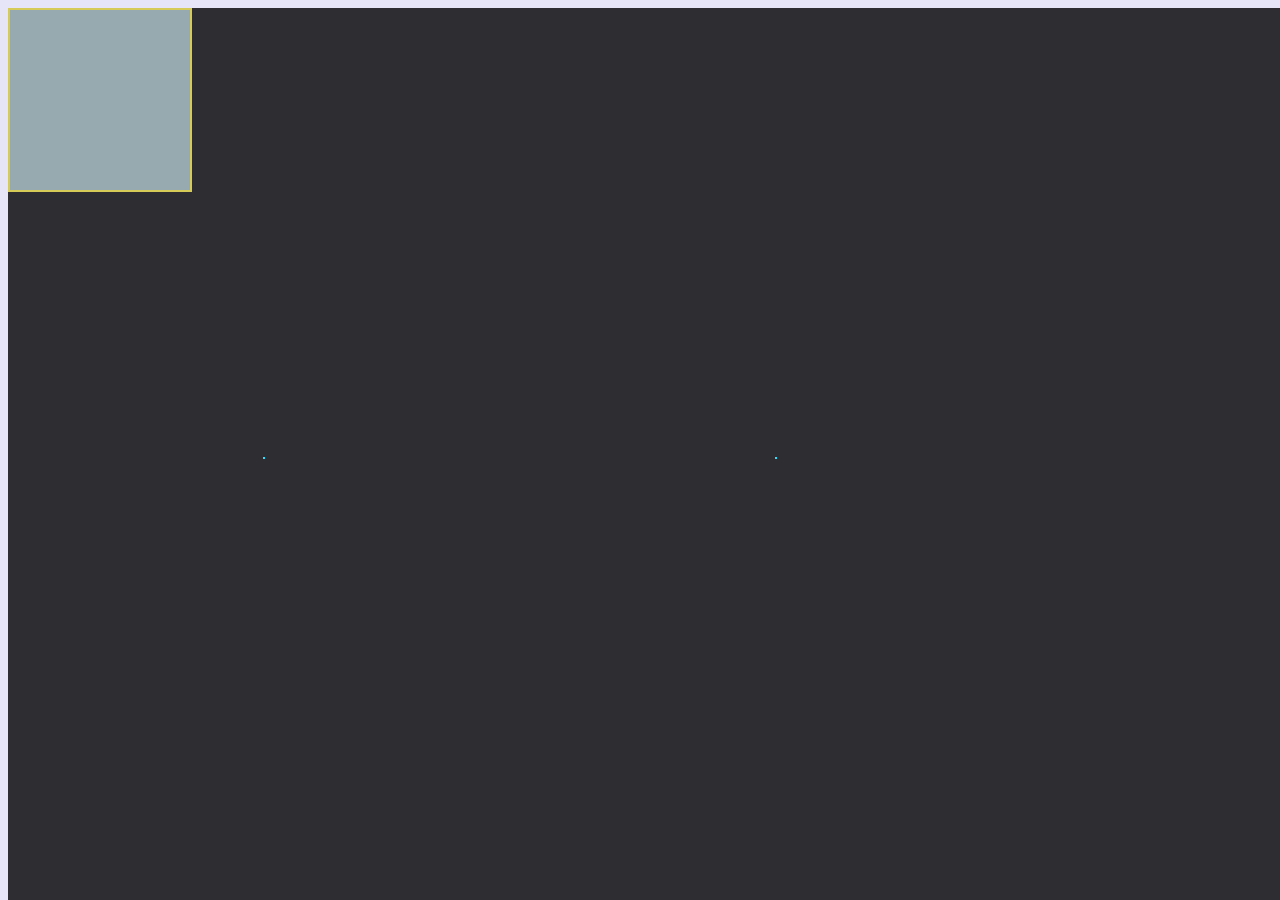
<file: pl1/index.html>
<!DOCTYPE html>
<html lang="pt-br">
<head>
    <meta charset="UTF-8">
    <meta http-equiv="X-UA-Compatible" content="IE=edge">
    <meta name="viewport" content="width=device-width, initial-scale=1.0">
    <link rel="stylesheet" href="style.css">
    <title>Document</title>
</head>



<body id="page-top">
    <div id="preloader">

        <div class="cube"  id="cube">
            <div></div>
            <div> </div>
            <div></div>
            <div></div>
            <div></div>
            <div></div>
            
        </div>
        <h1>loading ...</h1>
      </div>

      <div class="sign">
        by Henrique <a>Estrela</a>
      </div>
      

      <script>        
        let loader = document.getElementById("preloader");
      
        let body = document.getElementById("page-top");
      
        body.style.overflow = "hidden";
      
        setTimeout(function(){        
      
        body.style.overflow = "";
        loader.style.display = "none";
      
        
      
        
      
         
      }, 3000);
       </script> 
    
</body>
</html>
</file>
<file: pl1/style.css>
/**
  * Cube
  *
  * @author jh3y - jheytompkins.com
*/

body{
        background-color: #e5e5f7;
        opacity: 0.8;
        background-image:  radial-gradient(#00ddff 0.7px, transparent 0.7px), radial-gradient(#2e34a9 0.7px, #e5e5f7 0.7px);
        background-size: 20px 20px;
        background-position: 0 0,10px 10px;


}
#preloader{
        background-image:  radial-gradient(#00ddff 0.7px, transparent 0.7px), radial-gradient(#2e34a9 0.7px, #000 0.7px);

        background-size: 40%;
       
        height: 100%;
        width: 100%;
        position: fixed;
        z-index: 100;
    
    }
.sign {
        position: absolute;
        color: rgb(14, 6, 6);
        bottom: 10px;
        right: 10px;
        font-size: 10px;
      }
@-webkit-keyframes cube {
    0% {
      -webkit-transform: rotate(45deg) rotateX(-25deg) rotateY(25deg);
              transform: rotate(45deg) rotateX(-25deg) rotateY(25deg); }
    50% {
      -webkit-transform: rotate(45deg) rotateX(-385deg) rotateY(25deg);
              transform: rotate(45deg) rotateX(-385deg) rotateY(25deg); }
    100% {
      -webkit-transform: rotate(45deg) rotateX(-385deg) rotateY(385deg);
              transform: rotate(45deg) rotateX(-385deg) rotateY(385deg); } }
  @keyframes cube {
    0% {
      -webkit-transform: rotate(45deg) rotateX(-25deg) rotateY(25deg);
              transform: rotate(45deg) rotateX(-25deg) rotateY(25deg); }
    50% {
      -webkit-transform: rotate(45deg) rotateX(-385deg) rotateY(25deg);
              transform: rotate(45deg) rotateX(-385deg) rotateY(25deg); }
    100% {
      -webkit-transform: rotate(45deg) rotateX(-385deg) rotateY(385deg);
              transform: rotate(45deg) rotateX(-385deg) rotateY(385deg); } }

  h1{
        position: relative;
        display: flex;
        margin: 8rem;
        margin-left: 48%;
      }
  .cube {
    -webkit-animation: cube 2s infinite ease;
            animation: cube 2s infinite ease;
    height: 180px;
    -webkit-transform-style: preserve-3d;
            transform-style: preserve-3d;
    width: 180px; }
    .cube div {
      background-color: rgba(175, 211, 215, 0.489);
      height: 100%;
      position: absolute;
      width: 100%;
      border: 2px solid rgb(211, 197, 47); }
      .cube div:nth-of-type(1) {
        -webkit-transform: translateZ(-90px) rotateY(180deg);
                transform: translateZ(-90px) rotateY(180deg); }
      .cube div:nth-of-type(2) {
        -webkit-transform: rotateY(-270deg) translateX(50%);
                transform: rotateY(-270deg) translateX(50%);
        -webkit-transform-origin: top right;
                transform-origin: top right; }
      .cube div:nth-of-type(3) {
        -webkit-transform: rotateY(270deg) translateX(-50%);
                transform: rotateY(270deg) translateX(-50%);
        -webkit-transform-origin: center left;
                transform-origin: center left; }
      .cube div:nth-of-type(4) {
        -webkit-transform: rotateX(90deg) translateY(-50%);
                transform: rotateX(90deg) translateY(-50%);
        -webkit-transform-origin: top center;
                transform-origin: top center; }
      .cube div:nth-of-type(5) {
        -webkit-transform: rotateX(-90deg) translateY(50%);
                transform: rotateX(-90deg) translateY(50%);
        -webkit-transform-origin: bottom center;
                transform-origin: bottom center; }
      .cube div:nth-of-type(6) {
        -webkit-transform: translateZ(90px);
                transform: translateZ(90px); }
</file>
